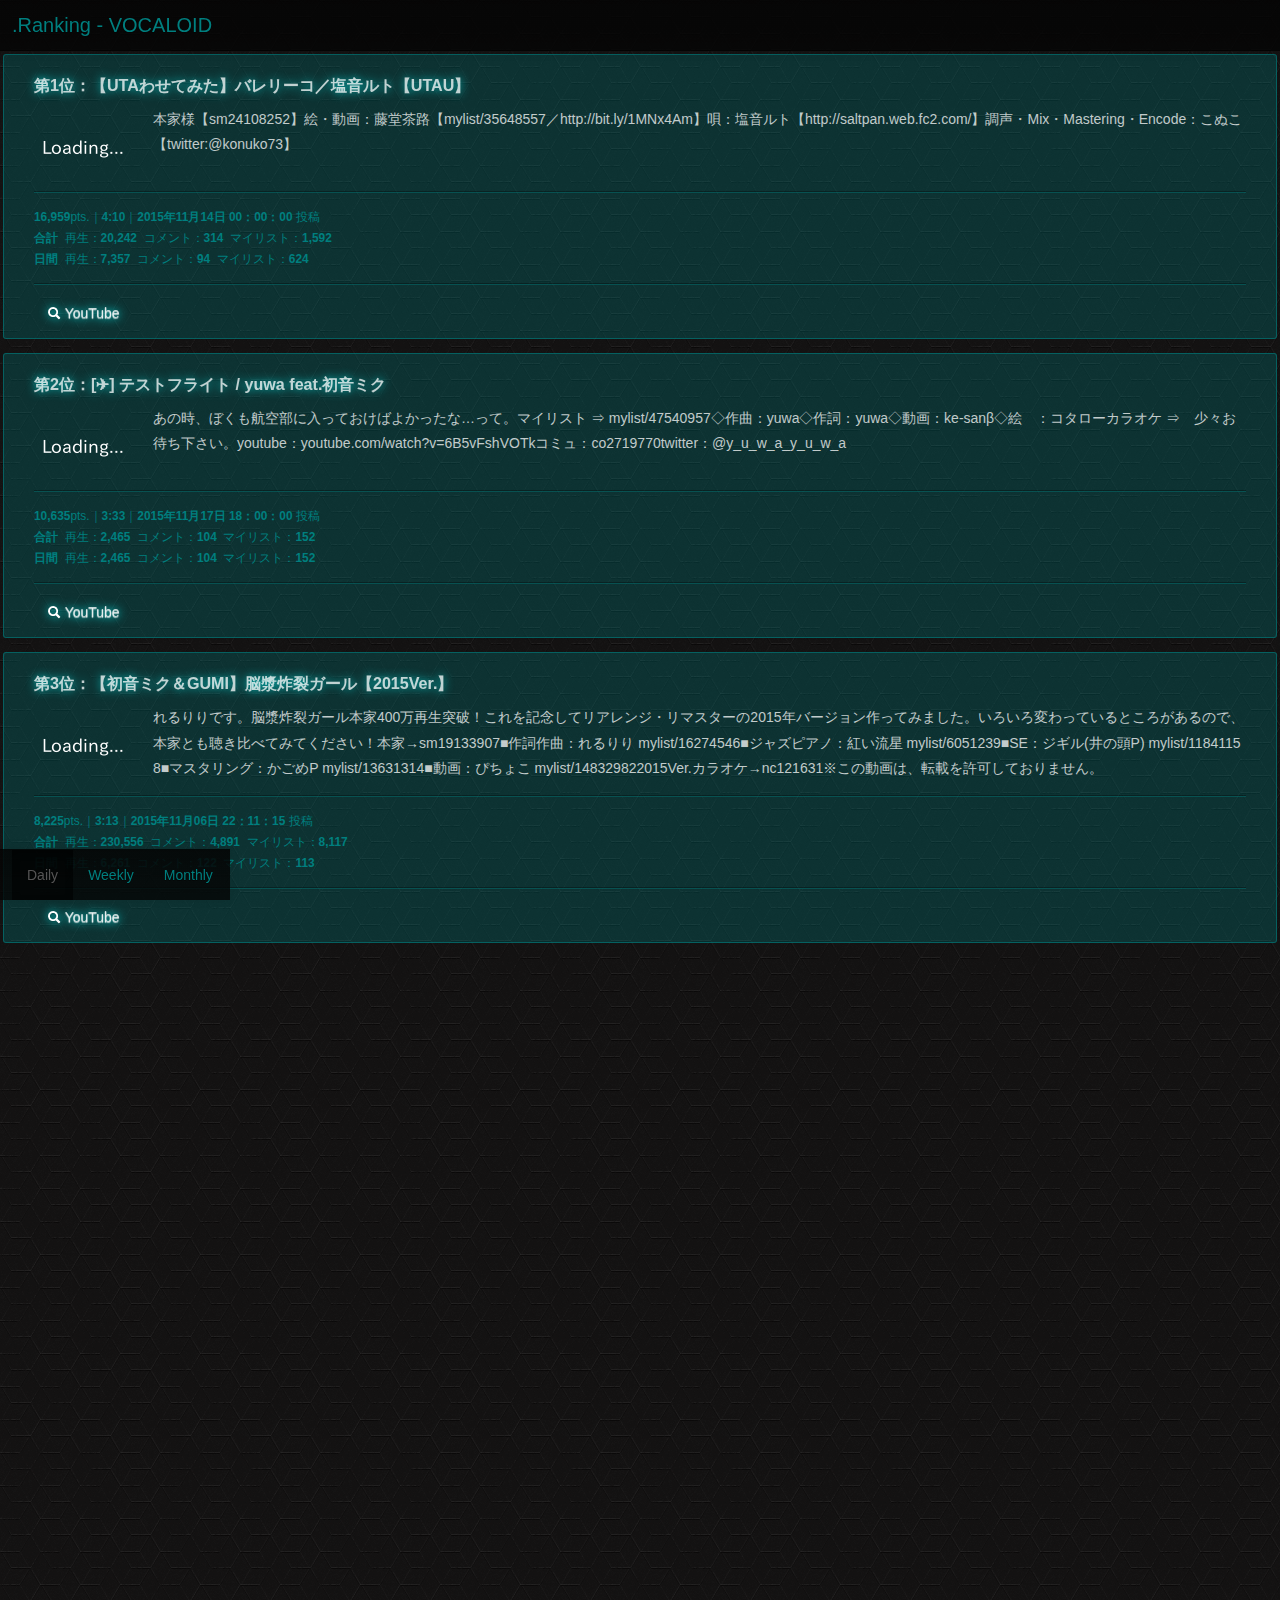
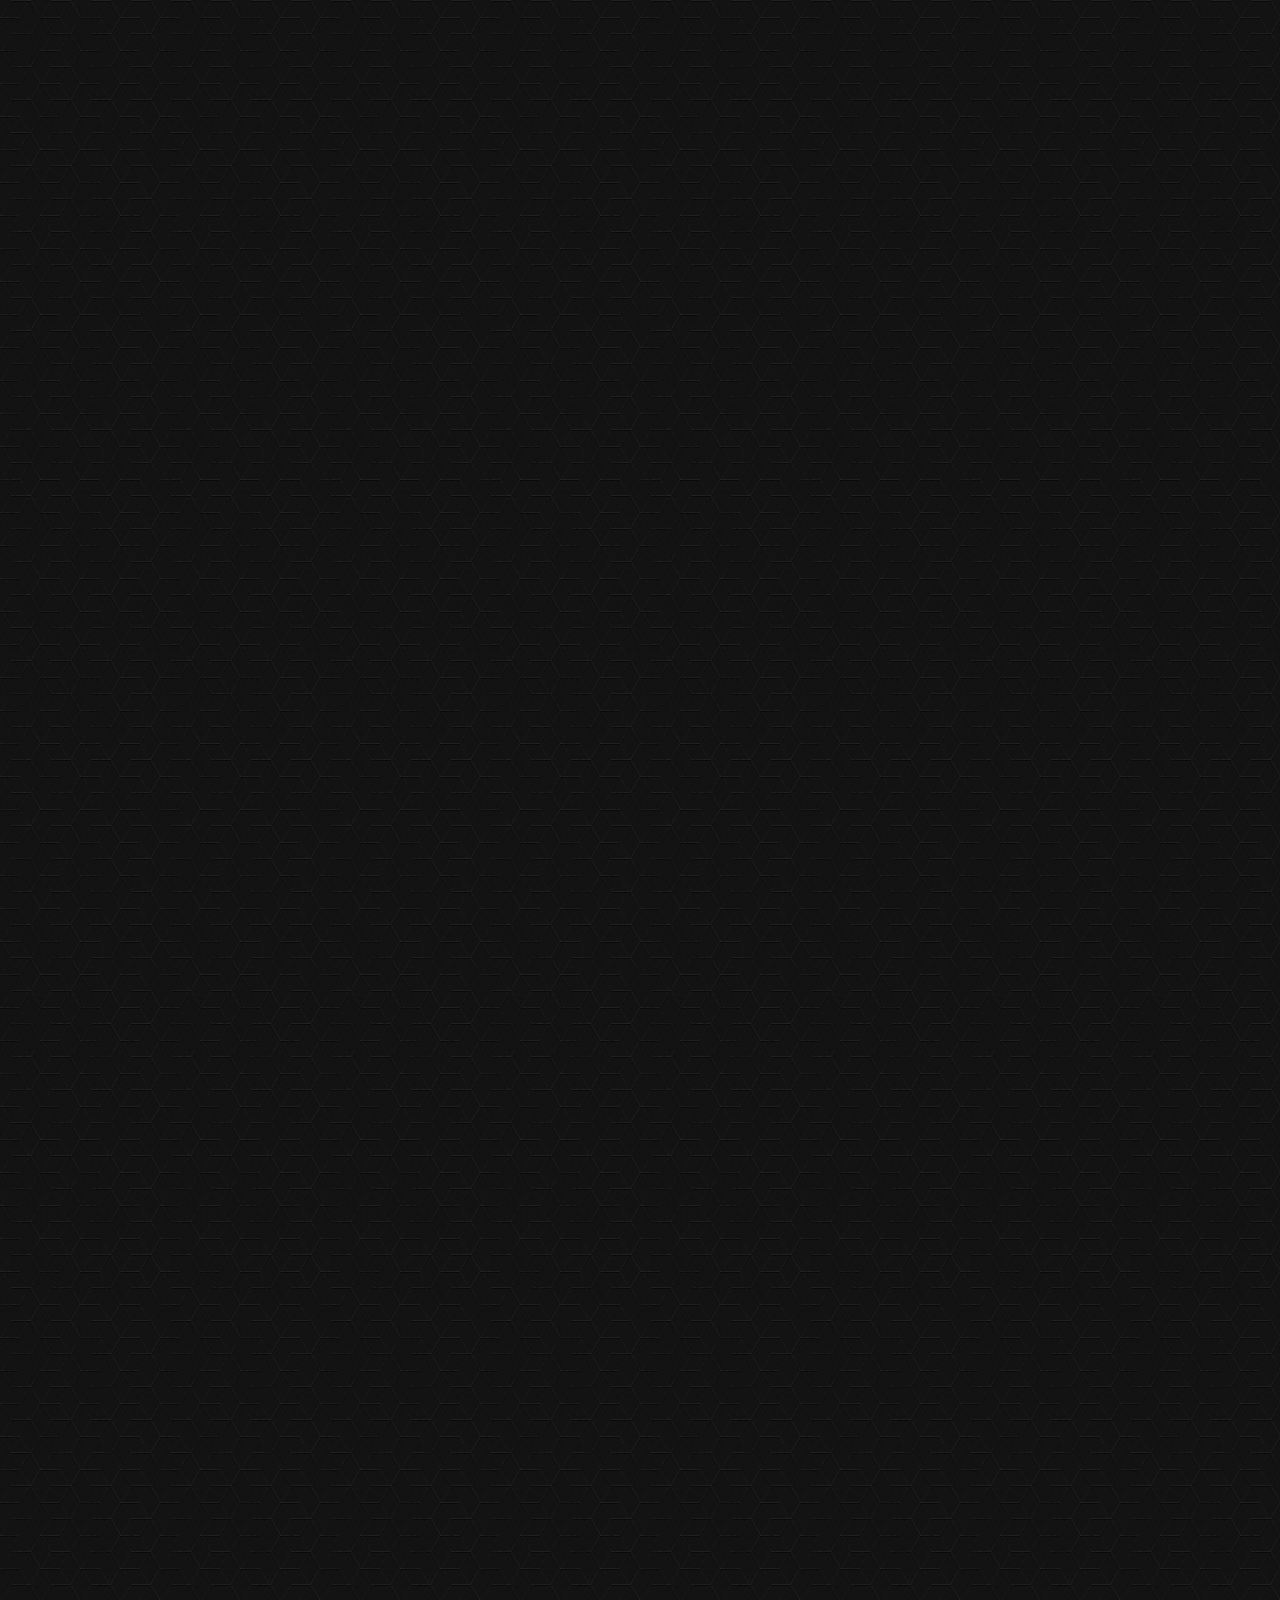
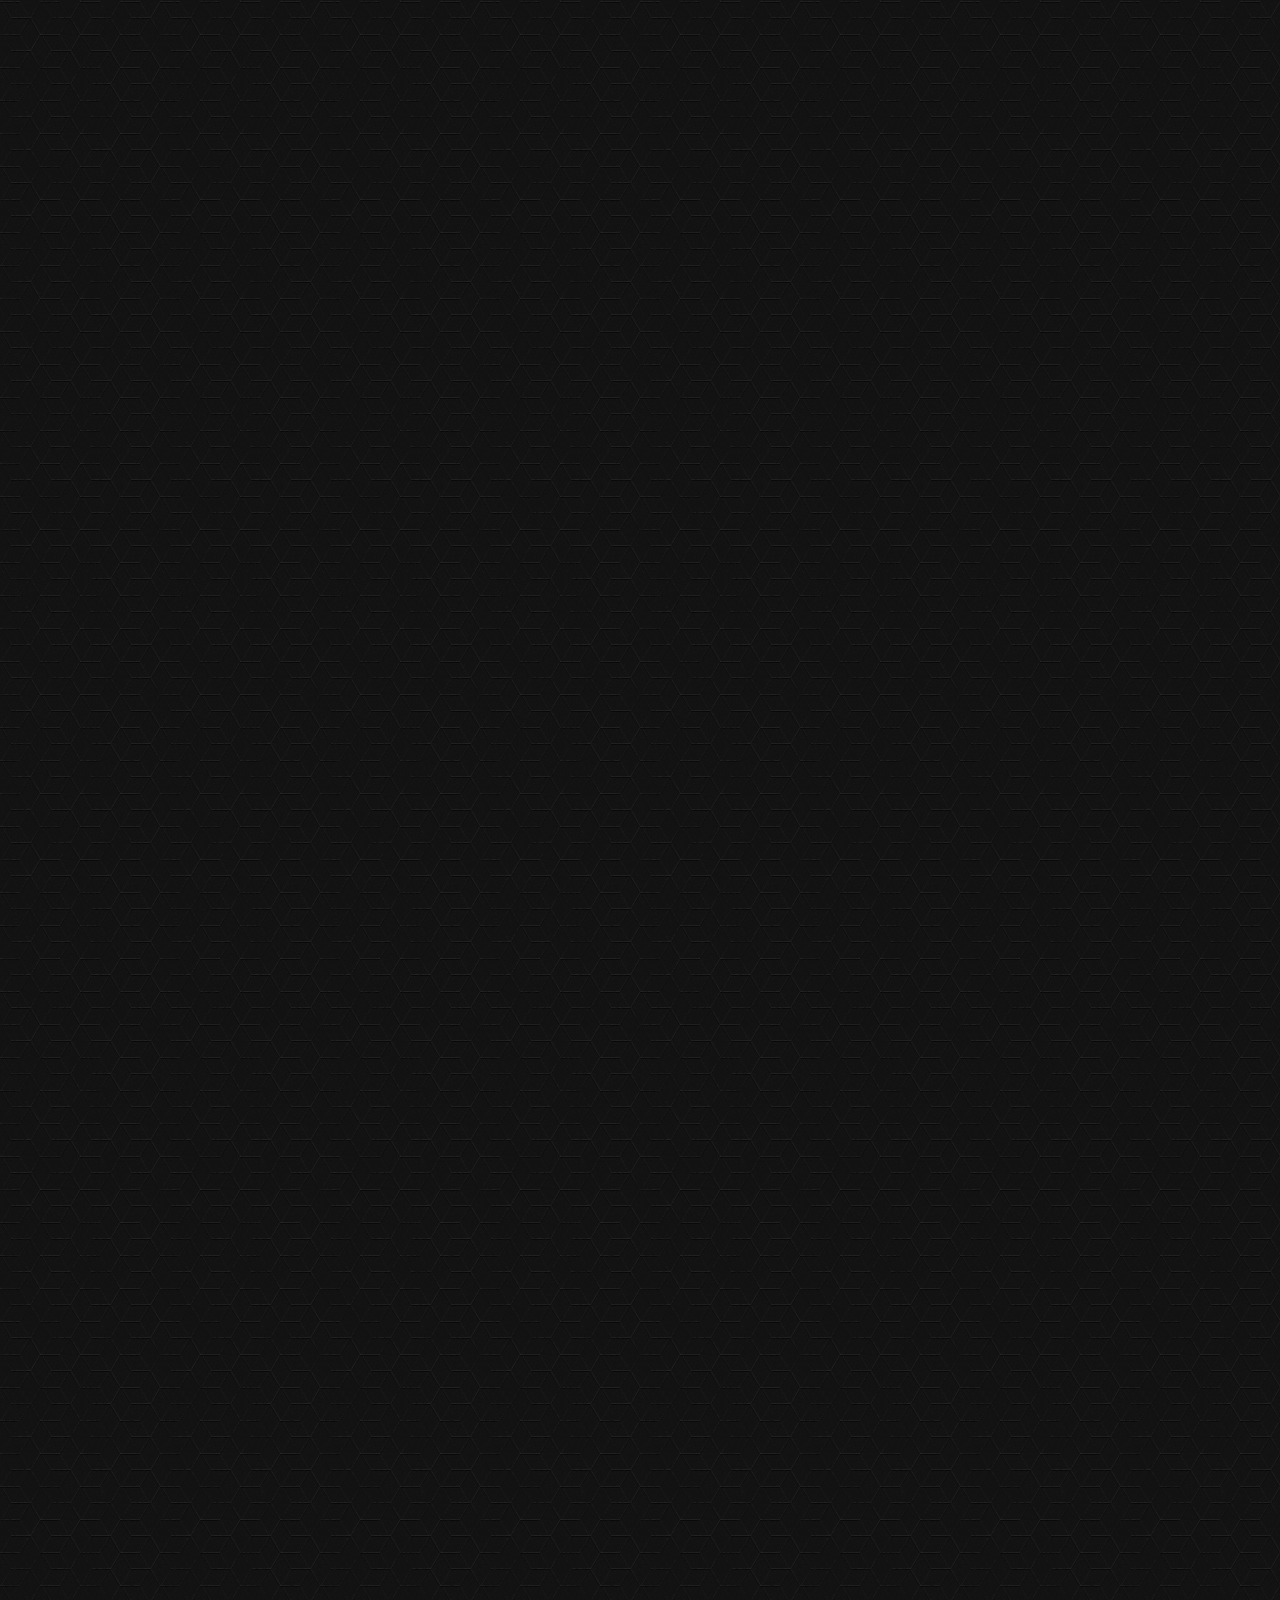
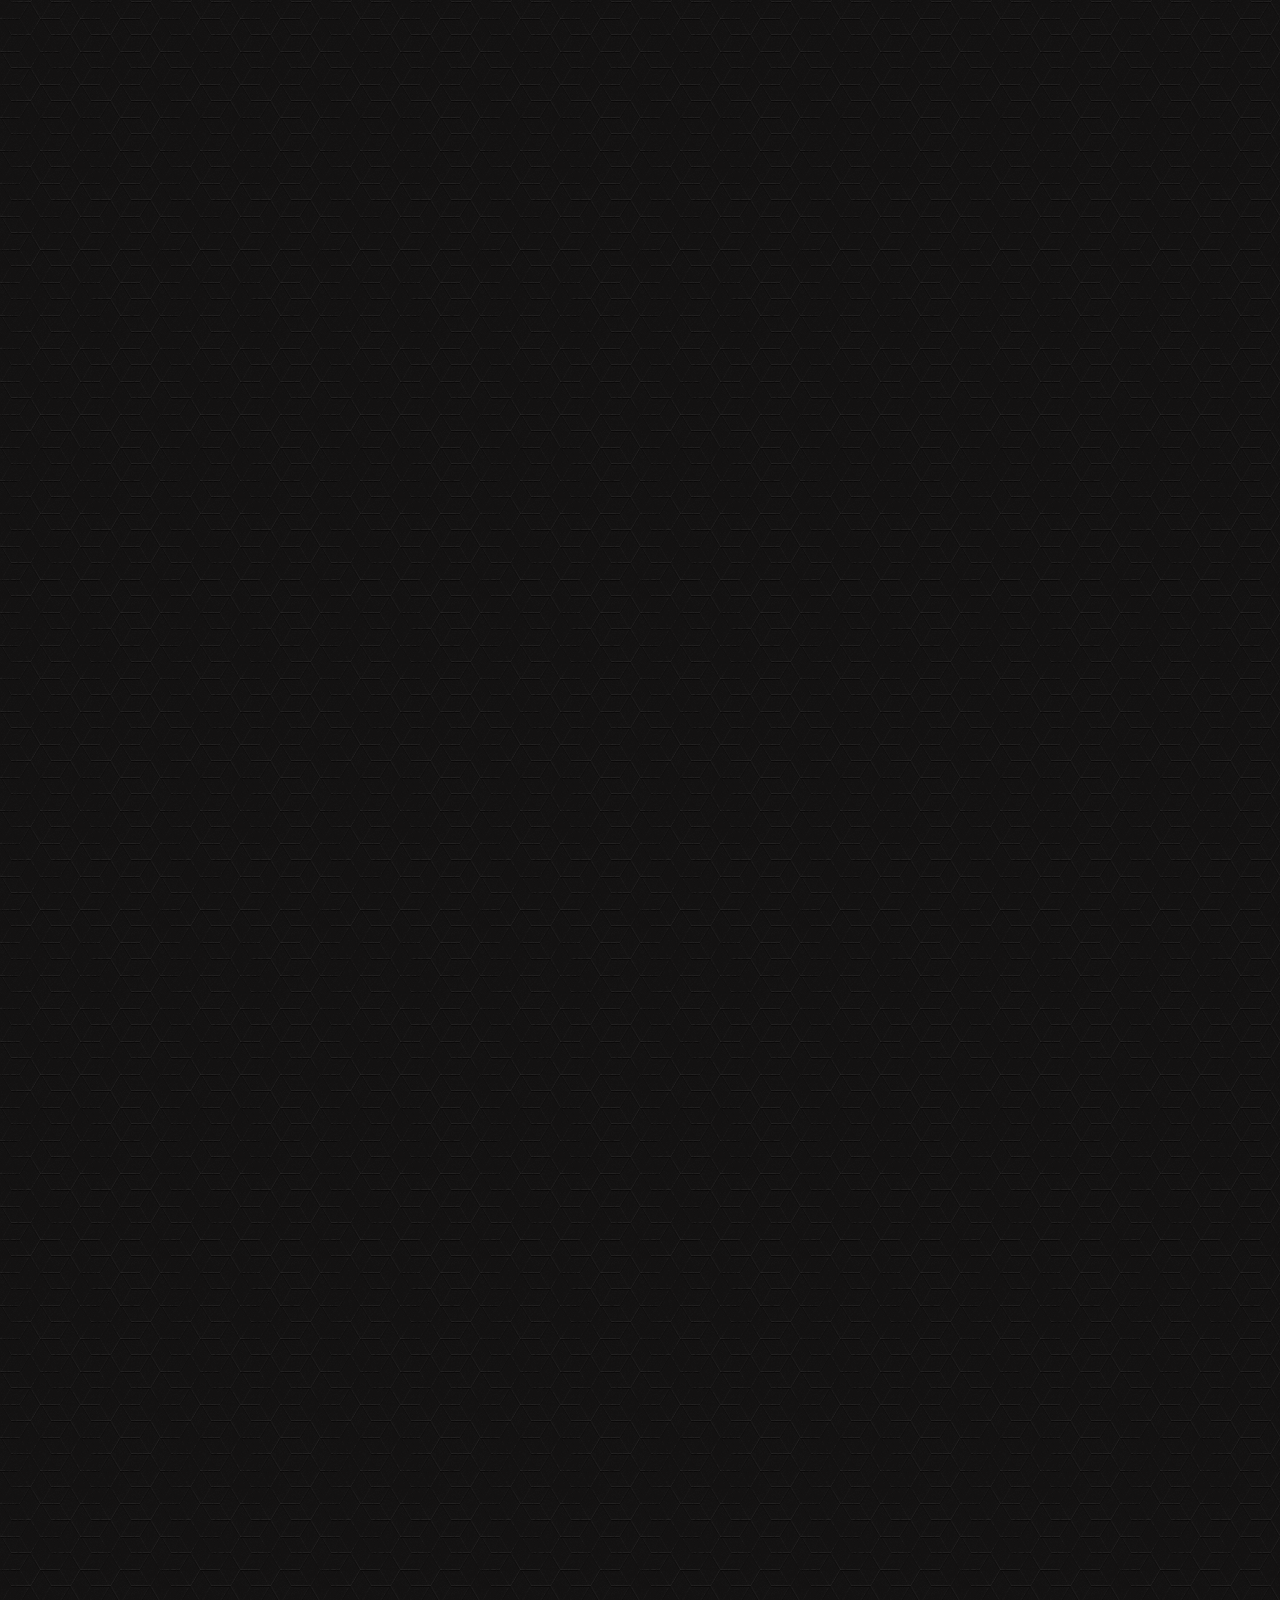
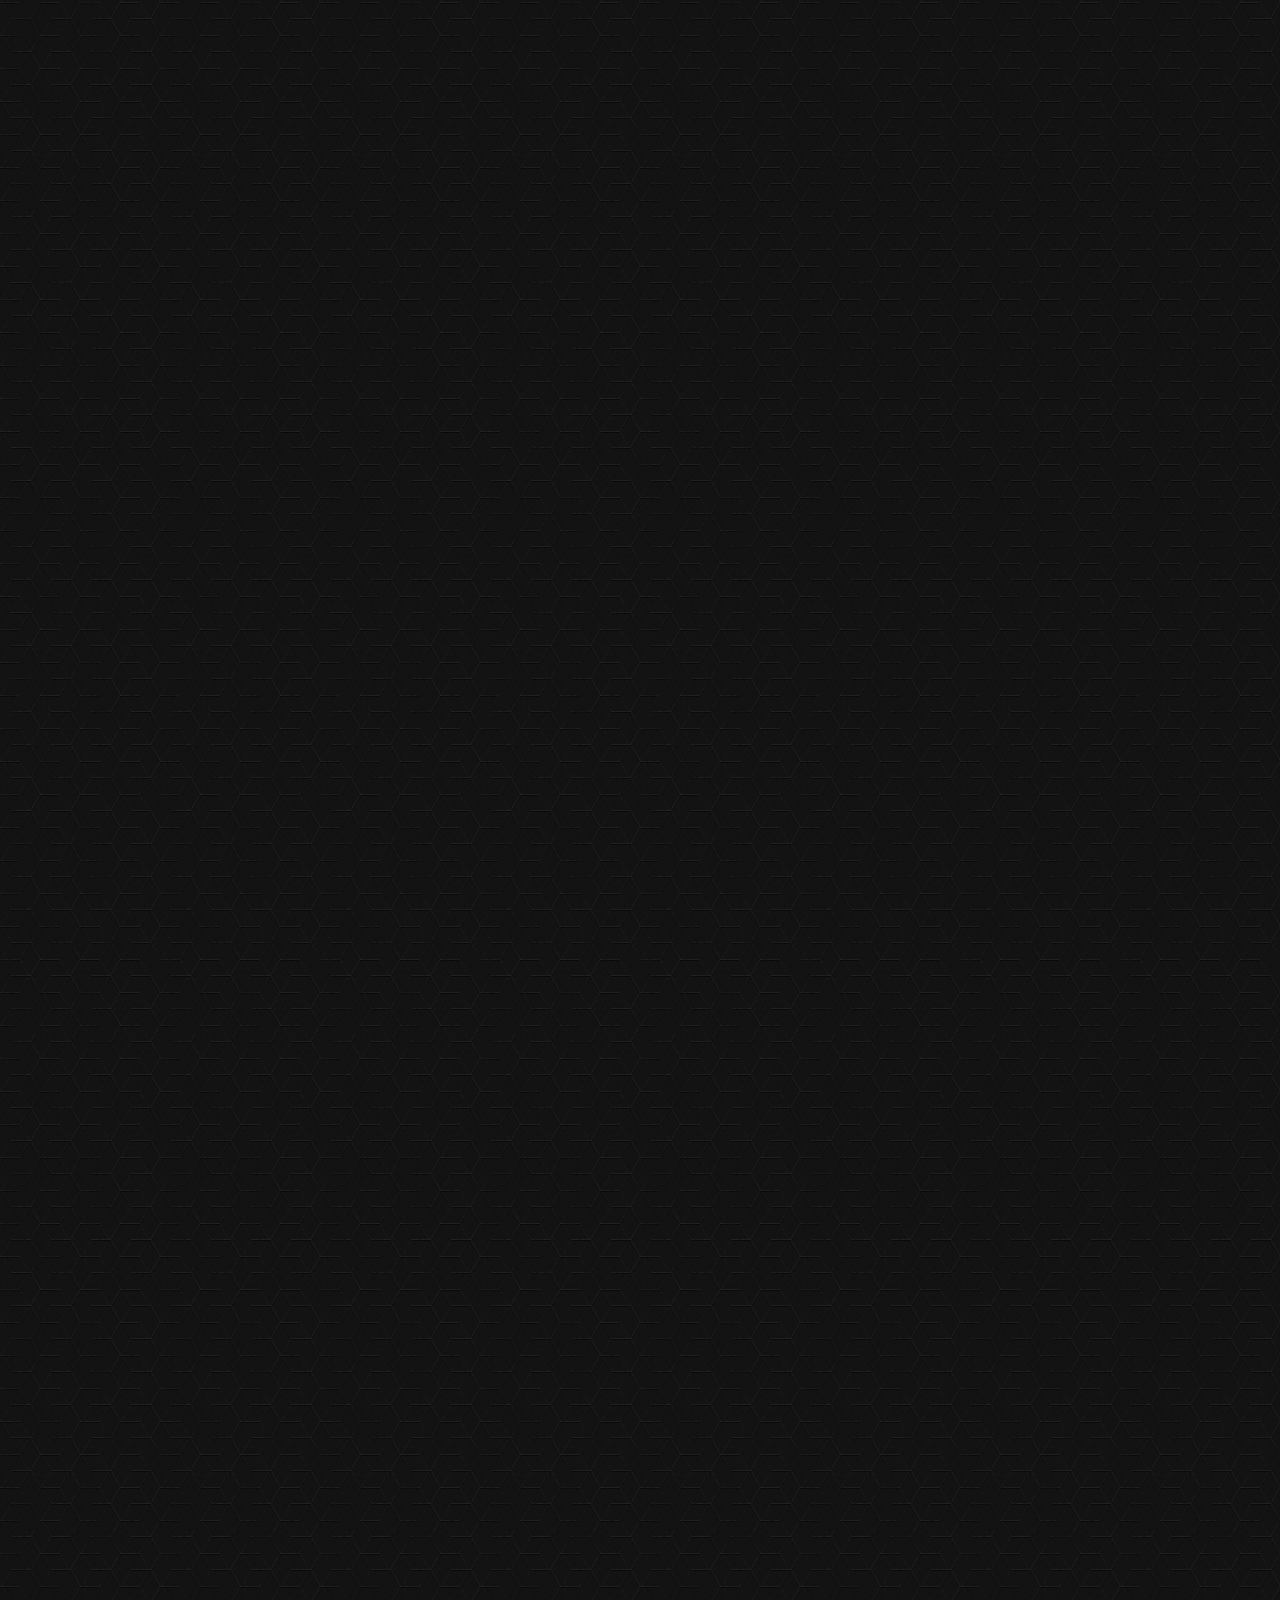
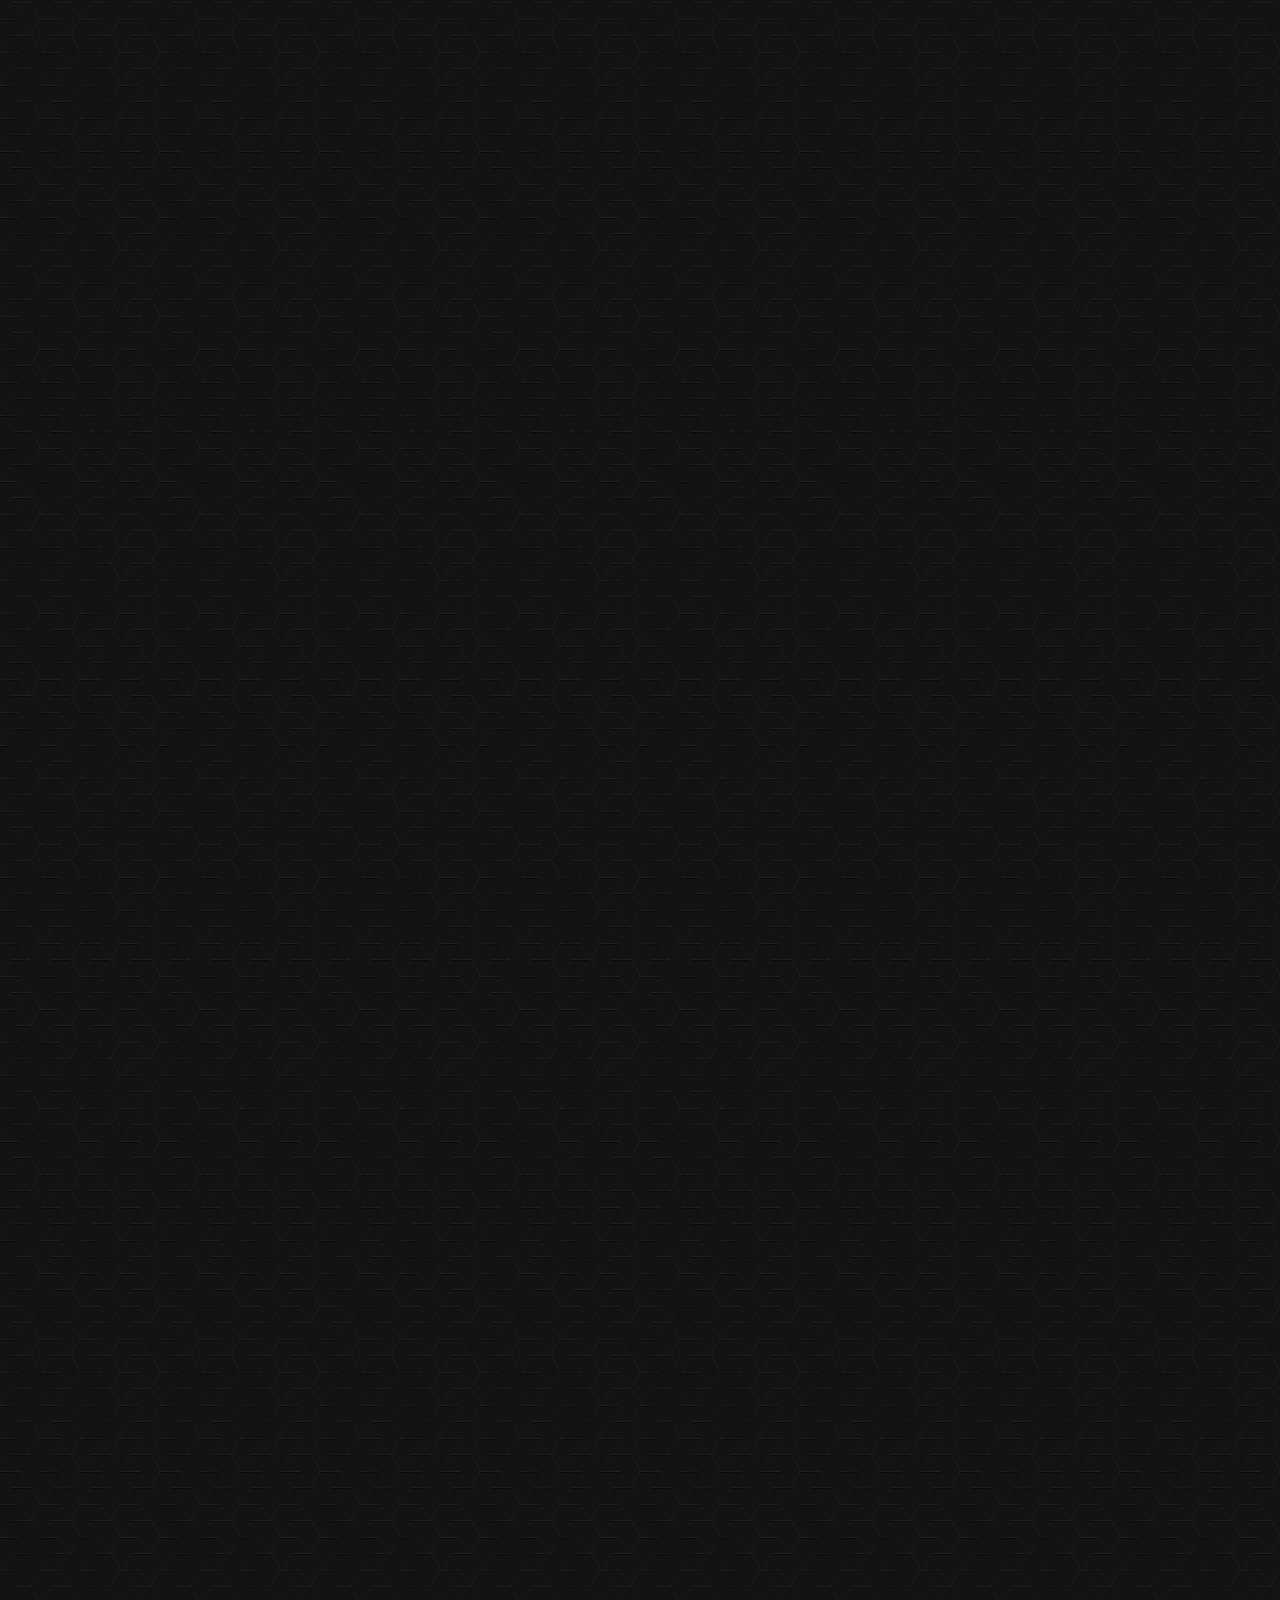
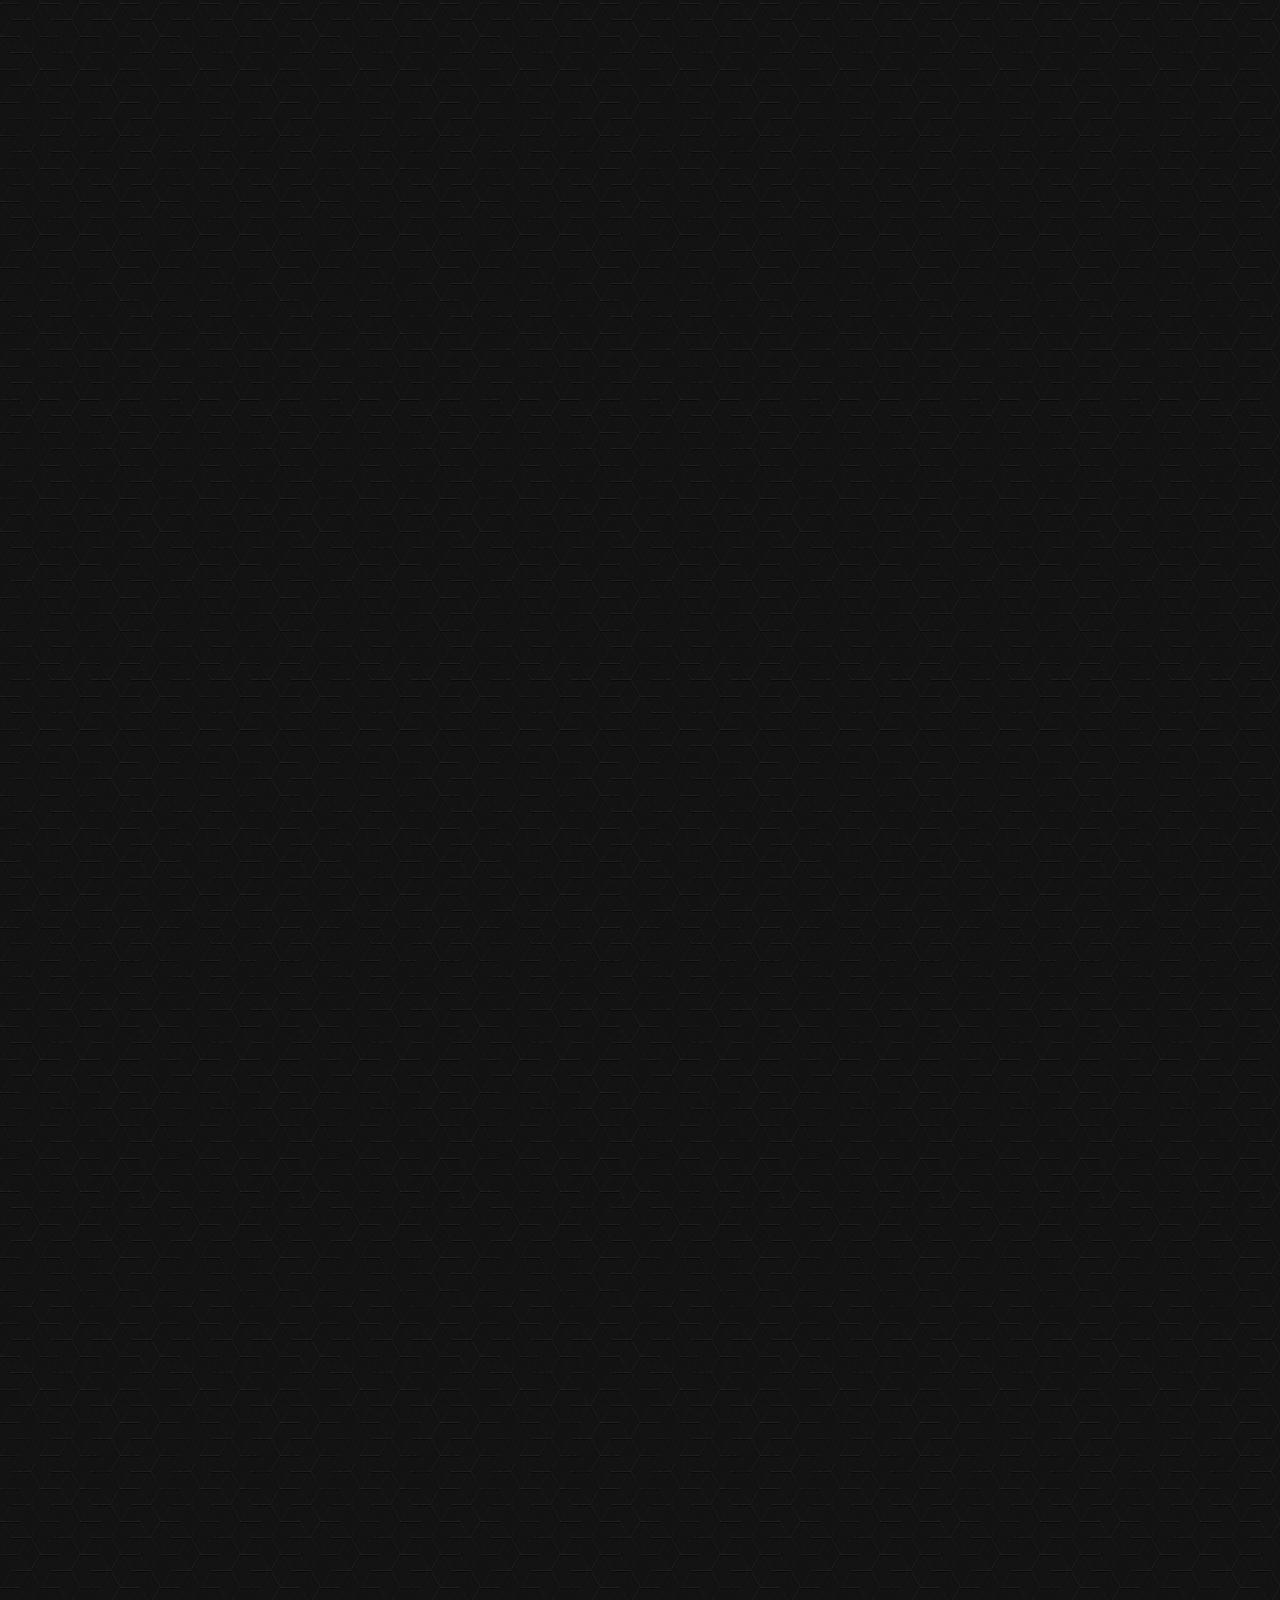
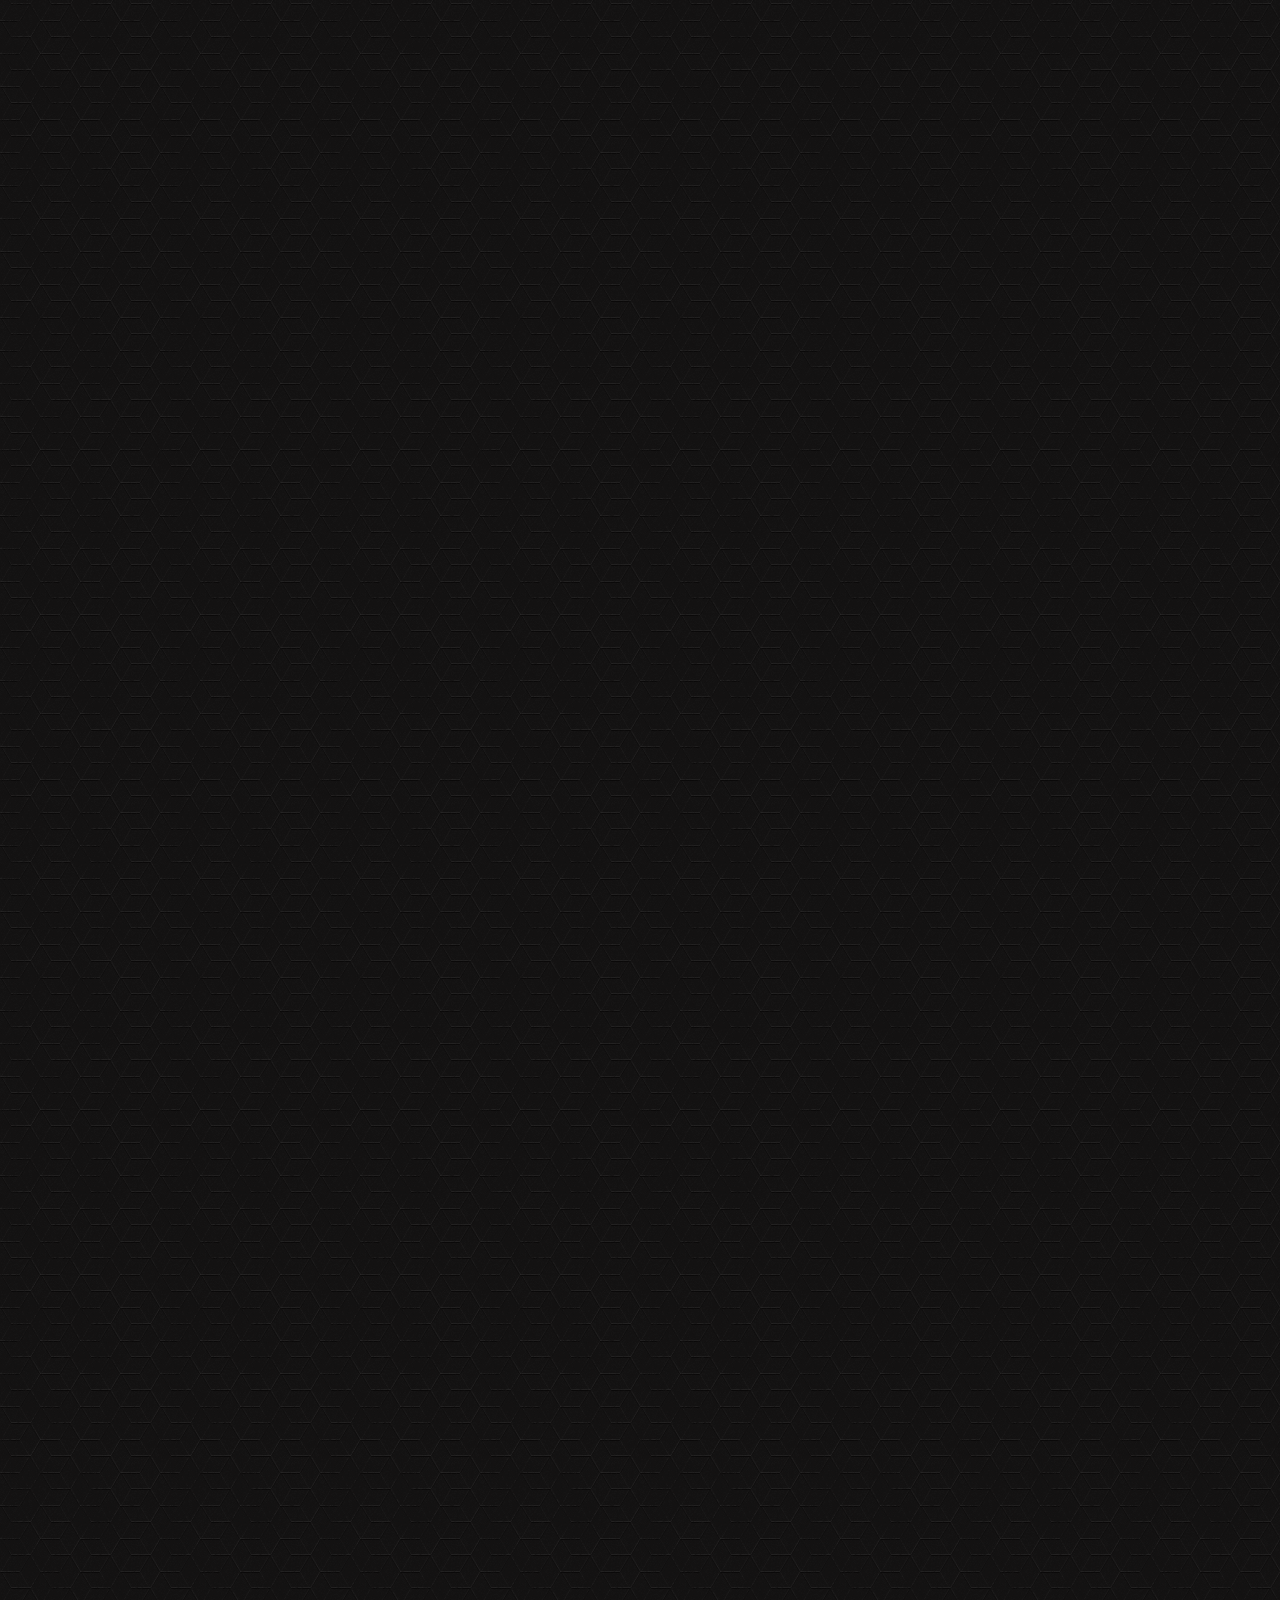
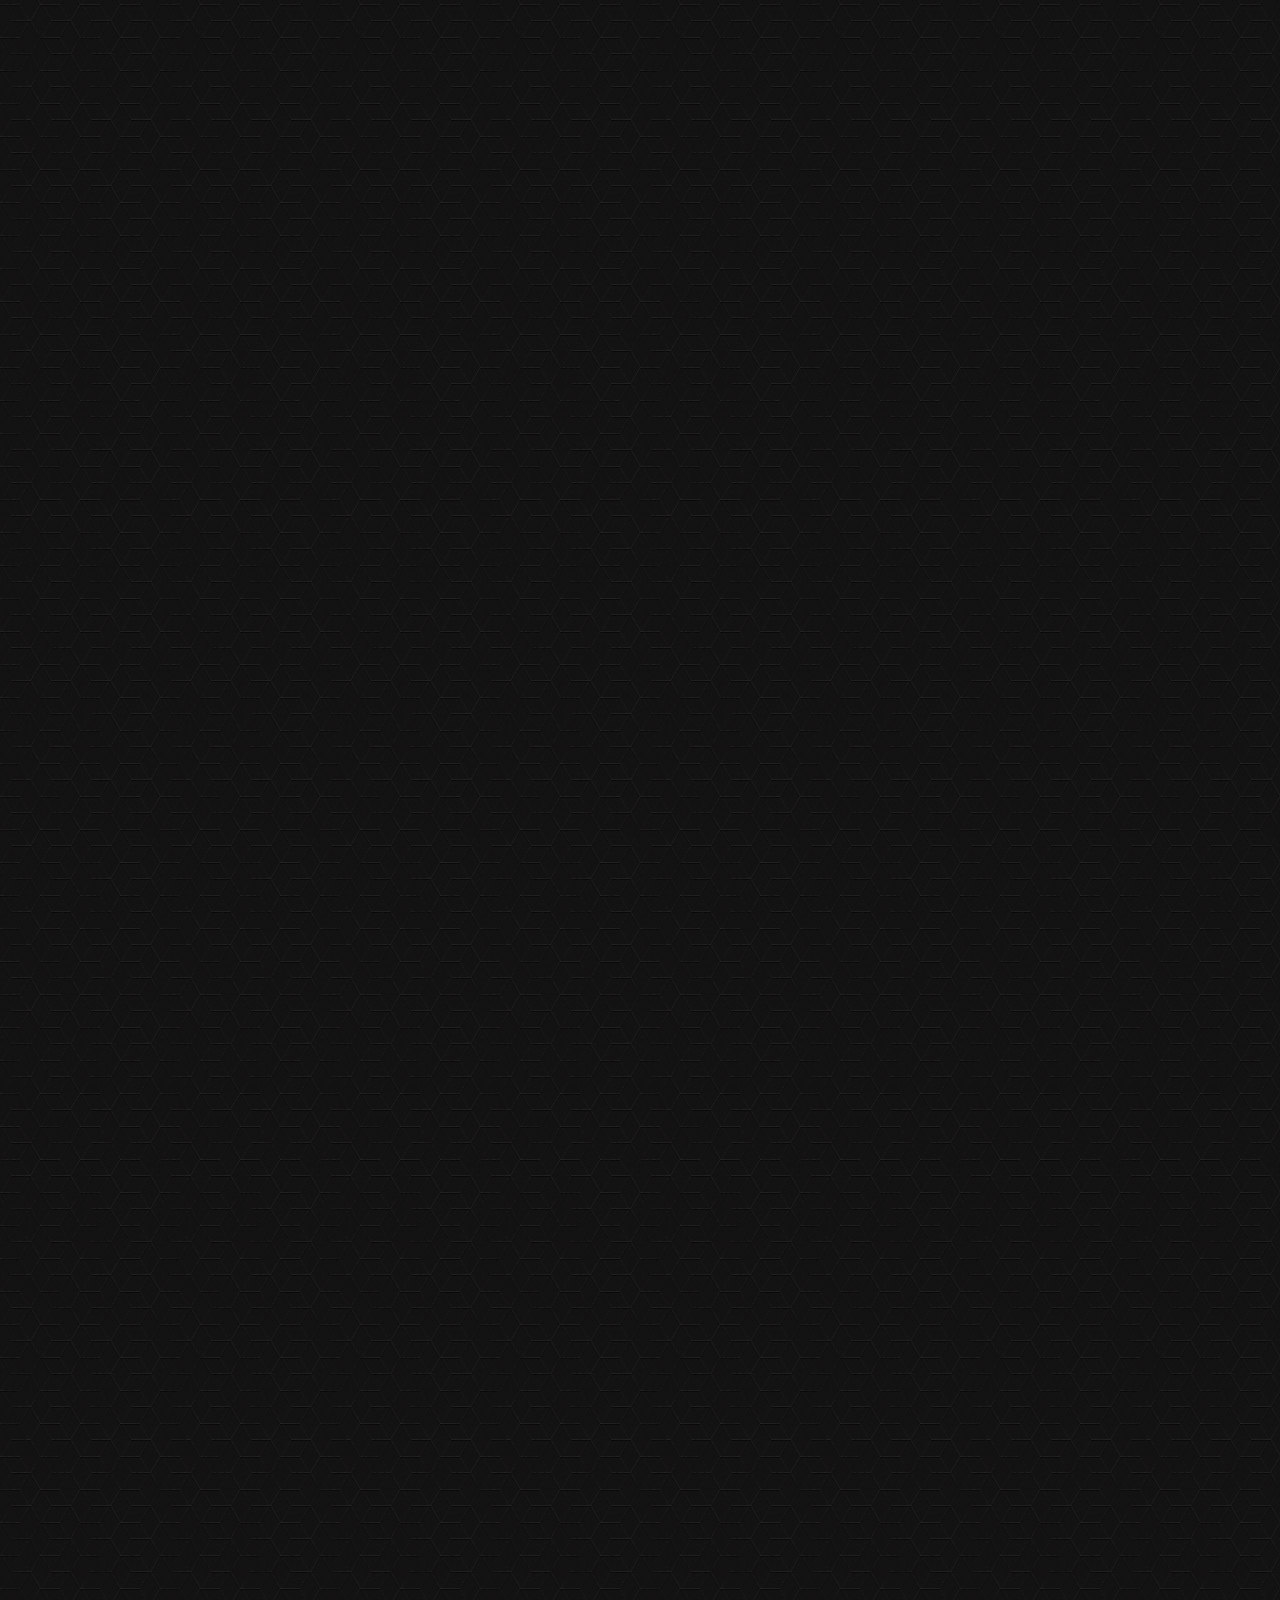
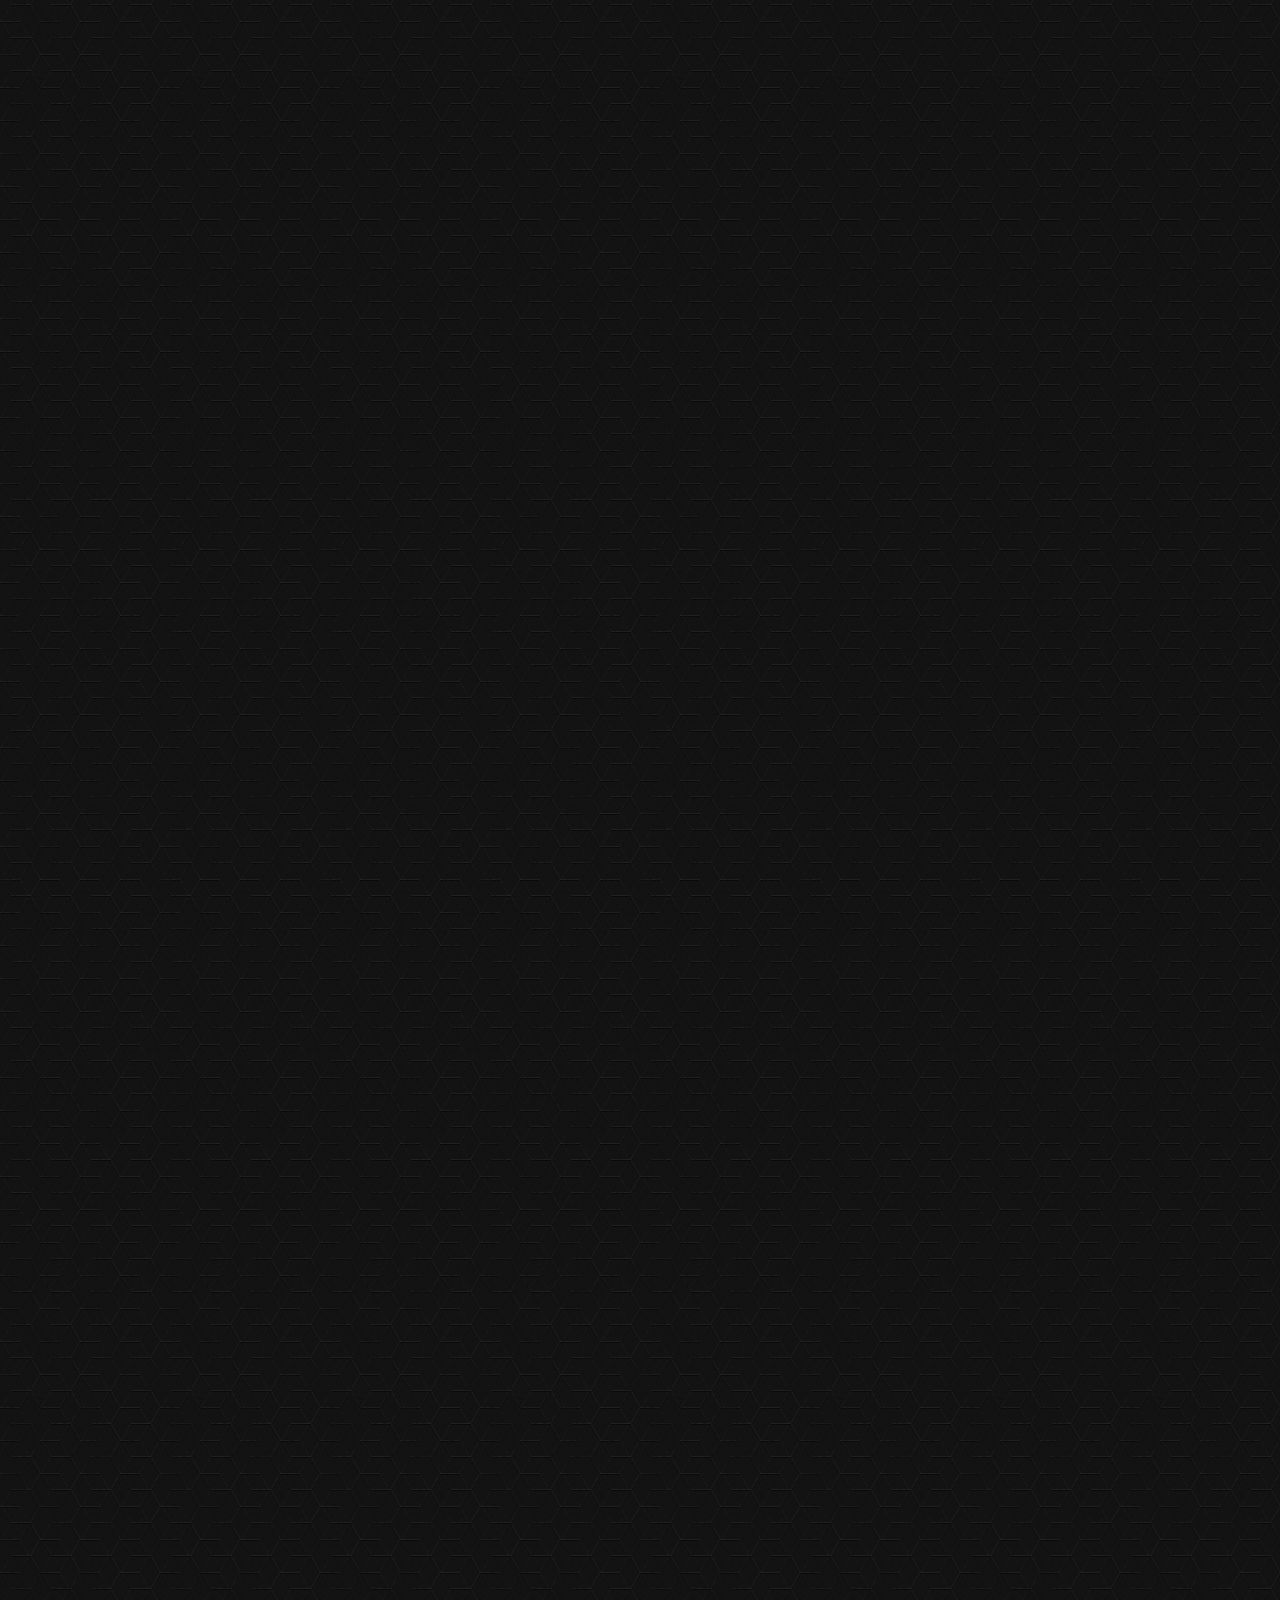
<file: index.html>
<!DOCTYPE html>
<html dir="ltr" lang="ja">
  <head>
    <meta charset="UTF-8" />
    <meta name="viewport" content="width=device-width, initial-scale=1.0">
    <title>.Ranking - VOCALOID</title>
    <link href="style/bootstrap.min.css" type="text/css" rel="stylesheet"/>
    <link href="style/style.css" type="text/css" rel="stylesheet"/>
  </head>
  <body>
    <div class='navbar navbar-fixed-top'>
      <div class='navbar-inner'>
        <div class='container'>
          <a class="brand" href="https://github.com/bugcloud/vocalofeed" target="_blank" title="Move to github project page">.Ranking - VOCALOID</a>
        <!-- /.container --></div>
      <!-- /.navbar-inner --></div>
    <!-- /.navbar.navbar-fixed-top --></div>

    <div class='navbar navbar-fixed-bottom'>
      <div class='navbar-inner'>
        <div class='container'>
          <ul class="nav">
            <li class="active">
              <a href="javascript:void(0);" data-ranking-type="daily" class="link_ranking">Daily</a>
            </li>
            <li>
              <a href="javascript:void(0);" data-ranking-type="weekly" class="link_ranking">Weekly</a>
            </li>
            <li>
              <a href="javascript:void(0);" data-ranking-type="monthly" class="link_ranking">Monthly</a>
            </li>
          </ul>
        <!-- /.container --></div>
      <!-- /.navbar-inner --></div>
    <!-- /.navbar.navbar-fixed-bottom --></div>

    <div class='container'>
      <div class='content'>
        <div class='welcome inner' id="main">
        </div>
      </div>
    </div>
    <script src="//ajax.googleapis.com/ajax/libs/jquery/1.8/jquery.min.js" type="text/javascript"></script>
    <script src="js/jquerypp.min.js" type="text/javascript"></script>
    <script src="js/bootstrap.min.js" type="text/javascript"></script>
    <script src="js/jquery.lazyload.min.js" type="text/javascript"></script>
    <script src="js/bind.js" type="text/javascript"></script>
  </body>
</html>
</file>
<file: style/style.css>
/* Override bootstrap --------------------------------- */
.container {
  margin-left: 12px;
}

.navbar-fixed-top,
.navbar-fixed-top .navbar-inner
.navbar-fixed-top .container {
  background: rgba(5, 5, 5, .1);
}
/* */

/* animations --------------------------------- */
@-webkit-keyframes slide-in {
  0% {
    margin-left: 2000px; opacity: 0;}
  30% {
    margin-left: 200px; }
  70% {
    opacity: 0.7; }
  100% {
    margin-left: 0; opacity: 1;}
  }
@-moz-keyframes slide-in {
  0% {
    margin-left: 2000px; opacity: 0;}
  30% {
    margin-left: 200px; }
  70% {
    opacity: 0.7; }
  100% {
    margin-left: 0; opacity: 1;}
  }
@keyframes slide-in {
  0% {
    margin-left: 2000px; opacity: 0;}
  30% {
    margin-left: 200px; }
  70% {
    opacity: 0.7; }
  100% {
    margin-left: 0; opacity: 1;}
  }

@-webkit-keyframes fade-out {
  0% {
    -webkit-transform: scale(1,1);}
  100% {
    -webkit-transform: scale(0,0);
    -webkit-transform-origin: left top;}
  }
@-moz-keyframes fade-out {
  0% {
    -moz-transform: scale(1,1);}
  100% {
    -moz-transform: scale(0,0);
    -moz-transform-origin: left top;}
  }
@keyframes fade-out {
  0% {
    transform: scale(1,1);}
  100% {
    transform: scale(0,0);
    transform-origin: left top;}
  }
/* */

/* clearfix --------------------------------- */
.clearfix:after {
  visibility: hidden;
  display: block;
  font-size: 0;
  content: " ";
  clear: both;
  height: 0;
  }
* html .clearfix             { zoom: 1; } /* IE6 */
*:first-child+html .clearfix { zoom: 1; } /* IE7 */
/* */

body {
  background: url(../img/bg.png) repeat left top rgba(15, 15, 15, 1);
  overflow-x: hidden;
}

#main {
  display: -webkit-box;
  display: -moz-box;
  display: box;
  -webkit-box-orient: horizontal;
  -moz-box-orient: horizontal;
  box-orient: horizontal;
  margin-top: 40px;
}

.navbar.navbar-fixed-bottom {
  width: 230px;
}

section.item {
  background-color: rgba(0, 127, 127, 0.3);
  border: solid 1px rgba(0, 127, 127, 0.6);
  -webkit-border-radius: 3px;
  -moz-border-radius: 3px;
  border-radius: 3px
  color: #fff;
  margin: 1em 3px;
  opacity: 0;
  padding: 8px 30px 10px 30px;
  width: 245px;
}

section.item h1 {
  font-size: 115%;
  line-height: 1.5;
}

section.item h1 a,
section.item .item_extra a {
  color: rgba(255, 255, 255, 0.75);
  -webkit-filter: drop-shadow(0px 0px 5px rgba(0,255,255,0.95));
  -moz-filter: drop-shadow(0px 0px 5px rgba(0,255,255,0.95));
  filter: drop-shadow(0px 0px 5px rgba(0,255,255,0.95));
}

section.item h1 a:hover,
section.item .item_extra a:hover {
  color: #fff;
  text-decoration: none;
}

section.item .item_content .nico-thumbnail {
  float: left;
  margin: 5px 25px 15px 0;
}

.nico-description {
  color: rgba(255, 255, 255, 0.75);
  line-height: 1.8;
  min-height: 70px;
  word-break: break-all;
}

.nico-description,
.nico-info {
  border-bottom: solid 1px rgba(0, 0, 0, .3);
  box-shadow: 0 1px 0 rgba(0, 127, 127, .4);
  margin-bottom: 1em;
  padding-bottom: 1em;
}

.visible-in {
  animation-name: slide-in;
  -webkit-animation-name: slide-in;
  -moz-animation-name: slide-in;
  animation-duration: .7s;
  -webkit-animation-duration: .7s;
  -moz-animation-duration: .7s;
  animation-timing-function: ease-out;
  -webkit-animation-timing-function: ease-out;
  -moz-animation-timing-function: ease-out;
  animation-iteration-count: 1;
  -webkit-animation-iteration-count: 1;
  -moz-animation-iteration-count: 1;
}

.visible-out {
  animation-name: fade-out;
  -webkit-animation-name: fade-out;
  -moz-animation-name: fade-out;
  animation-duration: .5s;
  -webkit-animation-duration: .5s;
  -moz-animation-duration: .5s;
  animation-iteration-count: 1;
  -webkit-animation-iteration-count: 1;
  -moz-animation-iteration-count: 1;
}

@media screen and (min-width: 1080px) {
  @-webkit-keyframes slide-in {
    0% {
      margin-left: 2000px; opacity: 0; -webkit-transform: scale(0,0);}
    30% {
      margin-left: 200px; }
    70% {
      opacity: 0.7; }
    100% {
      margin-left: 0; opacity: 1; -webkit-transform: scale(1,1);}
    }
  @-moz-keyframes slide-in {
    0% {
      margin-left: 2000px; opacity: 0; -moz-transform: scale(0,0);}
    30% {
      margin-left: 200px; }
    70% {
      opacity: 0.7; }
    100% {
      margin-left: 0; opacity: 1; -moz-transform: scale(1,1);}
    }
  @keyframes slide-in {
    0% {
      margin-left: 2000px; opacity: 0; transform: scale(0,0);}
    30% {
      margin-left: 200px; }
    70% {
      opacity: 0.7; }
    100% {
      margin-left: 0; opacity: 1; transform: scale(1,1);}
    }

  .navbar .container {
    margin: auto auto auto 12px;
  }

  .container {
    margin: 0;
    width: 100%;
  }

  #main {
    display: -webkit-box;
    display: -moz-box;
    display: box;
    -webkit-box-orient: vertical;
    -moz-box-orient: vertical;
    box-orient: vertical;
    margin-top: 40px;
  }

  #main > section.item {
    -webkit-box-flex: 1;
    box-flex: 1;
    margin-bottom: 0;
    width: auto;
  }
}
</file>
